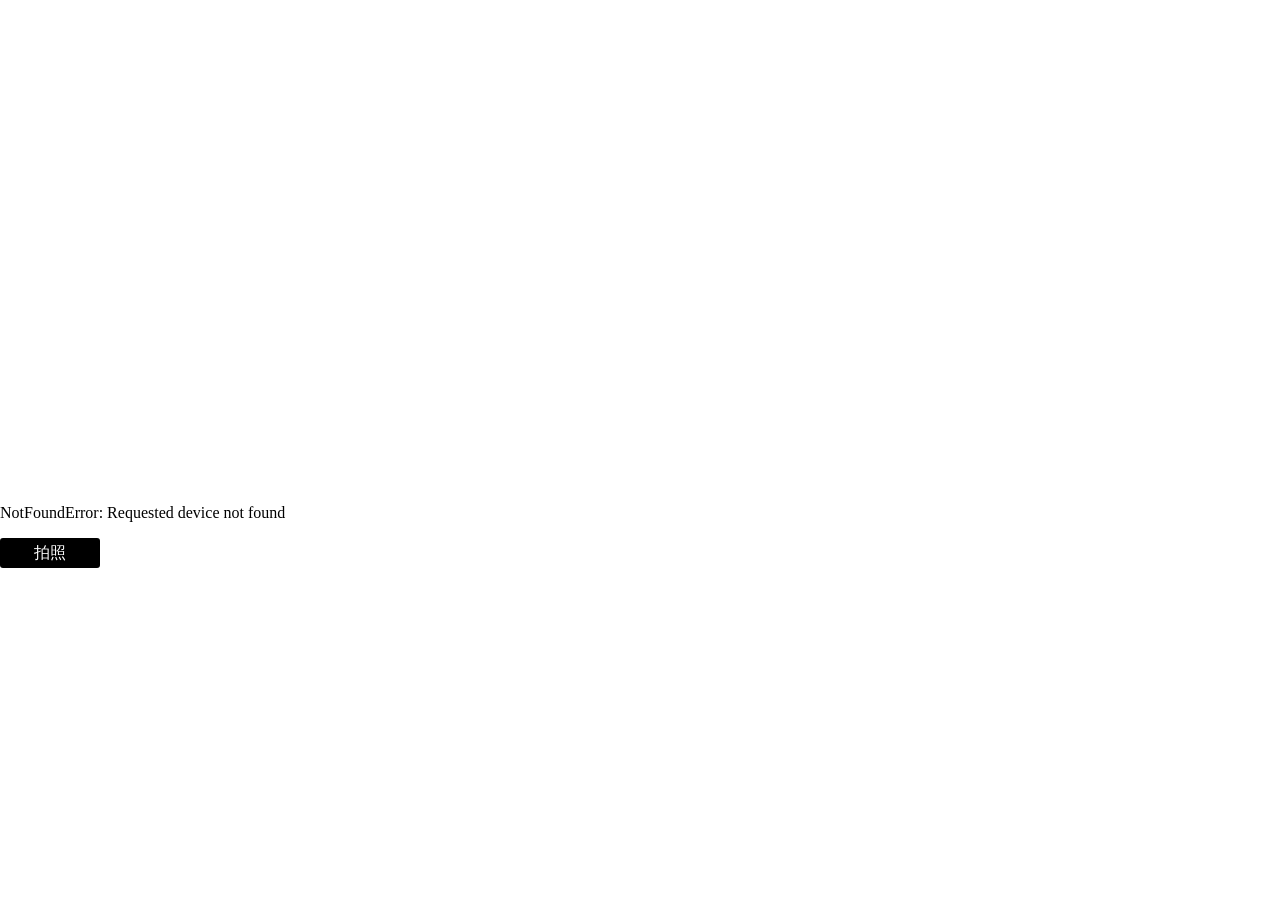
<file: camera/index.html>
<!doctype html>
<html>

<head>
    <meta charset="utf-8" />
    <title>Navigator.getUserMedia()</title>
    <link rel="stylesheet" type="text/css" href="style.css" />
    <meta name="viewport" content="initial-scale=1,width=device-width,user-scalable=no" />
</head>

<body>
    <video width="320" height="240"></video>
    <br>
    <canvas width="320" height="240"></canvas>
    <p class="info-camera"></p>
    <div class="btn-takephoto">拍照</div>

    <script src="main.js" type="text/javascript"></script>
</body>

</html>
</file>
<file: camera/style.css>
html,body,video,div
{
    margin: 0;
    padding: 0;
}

.btn-takephoto
{
    width: 100px;
    line-height: 30px;
    text-align: center;
    color: #ffffff;
    background-color: #000000;
    border-radius: 3px;
    font-size: 16px;
}
</file>
<file: example2/style.css>
html,body,video,div
{
    margin: 0;
    padding: 0;
}

.btn-takephoto
{
    width: 100px;
    line-height: 30px;
    text-align: center;
    color: #ffffff;
    background-color: #000000;
    border-radius: 3px;
    font-size: 16px;
}
</file>
